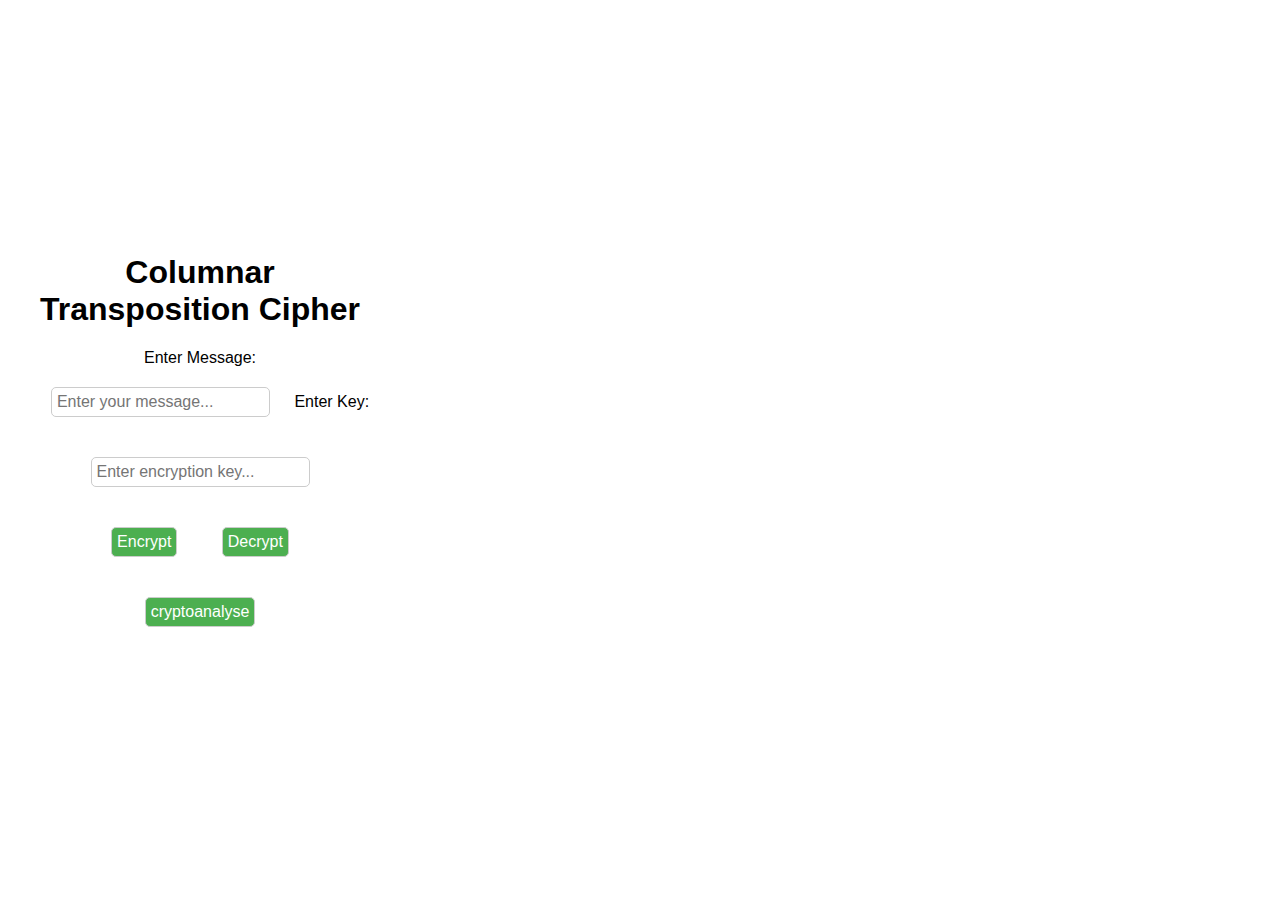
<file: VIGNERE_AND_TRANSPOSITION/index.html>
<!DOCTYPE html>
<html lang="en">

<head>
    <meta charset="UTF-8">
    <meta name="viewport" content="width=device-width, initial-scale=1.0">
    <link rel="stylesheet" href="style.css">
    <title>Columnar Transposition Cipher</title>
</head>

<body>
    <div class="container">
        <h1>Columnar Transposition Cipher</h1>
        <label for="message">Enter Message:</label>
        <input type="text" required id="message" placeholder="Enter your message...">
        <label for="key">Enter Key:</label>
        <input type="text" id="key" required placeholder="Enter encryption key...">
        <button onclick="encrypt()">Encrypt</button>
        <button onclick="decrypt()">Decrypt</button>
        <button onclick="cryptoAnalyse()">cryptoanalyse</button>        
        
        <div id="encryptionSteps"></div>
        <div id="decryptionSteps"></div>
    </div>
    <div id="output"></div>
    <!-- Ajoutez un conteneur pour le tableau de cryptanalyse -->
<div class="analysis-container">
    <div id="cryptoAnalysis"></div>
</div>

    <script src="script.js"></script>
</body>

</html>
</file>
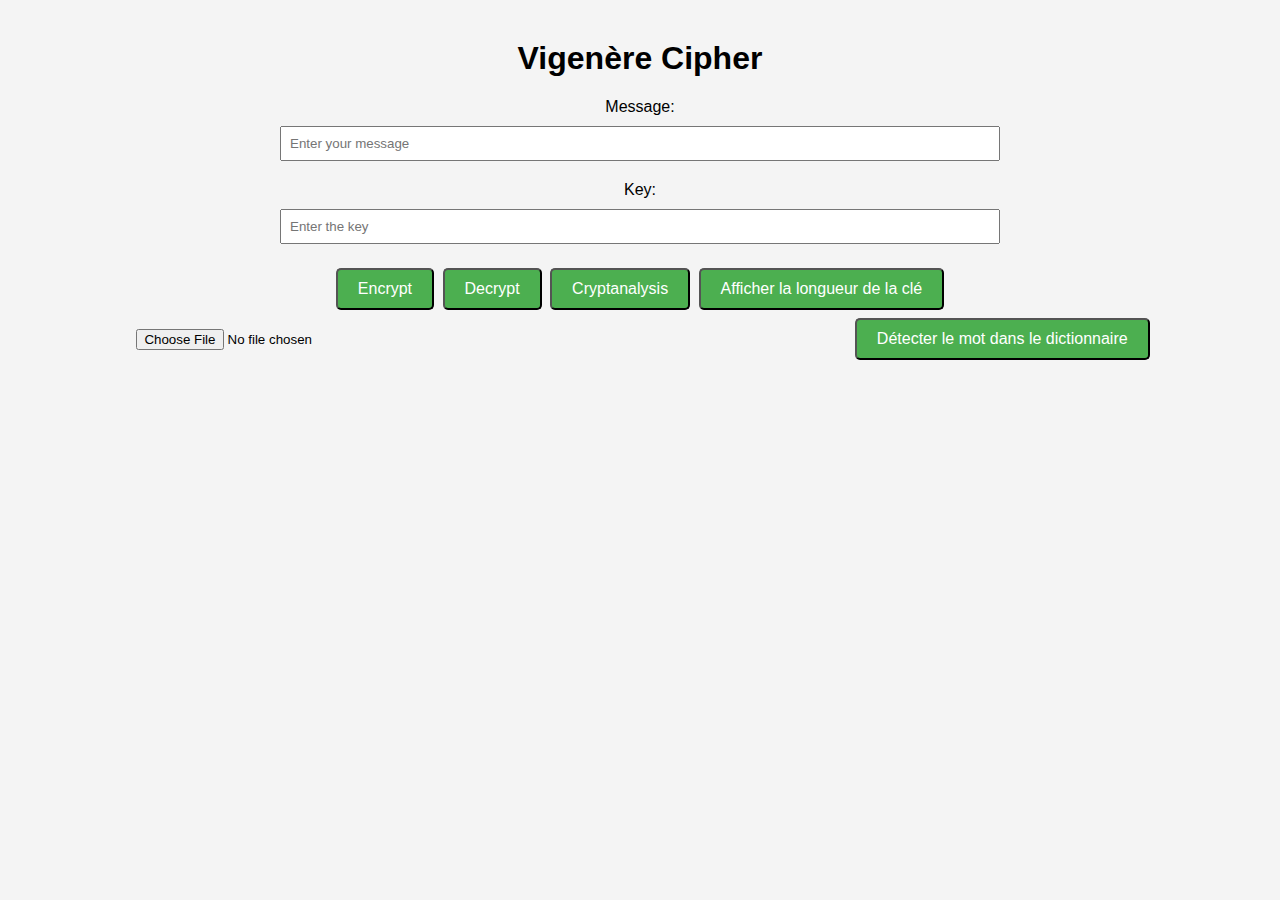
<file: VIGNERE_AND_TRANSPOSITION/vigneure.html>
<!DOCTYPE html>
<html lang="en">
<head>
    <meta charset="UTF-8">
    <meta name="viewport" content="width=device-width, initial-scale=1.0">
    <title>Vigenère Cipher</title>
    <style>
        body {
            font-family: 'Arial', sans-serif;
            text-align: center;
            margin: 40px;
            background-color: #f4f4f4;
        }

        label {
            display: block;
            margin-bottom: 10px;
        }

        input {
            padding: 8px;
            margin-bottom: 20px;
            width: 60%;
            box-sizing: border-box;
        }

        button {
            background-color: #4CAF50;
            color: white;
            padding: 10px 20px;
            text-align: center;
            text-decoration: none;
            display: inline-block;
            font-size: 16px;
            margin: 4px 2px;
            cursor: pointer;
            border-radius: 5px;
            transition: background-color 0.3s;
        }

        button:hover {
            background-color: #45a049;
        }

        table {
            border-collapse: collapse;
            margin-top: 10px;
            margin-bottom: 20px;
            width: 100%;
        }

        table, th, td {
            border: 1px solid black;
            padding: 8px;
        }

        #table {
            display: none;
            margin-top: 20px;
        }

        #result {
            margin-top: 20px;
            font-weight: bold;
        }

        /* Ajout d'une animation de fondu */
        @keyframes fadeIn {
            from { opacity: 0; }
            to { opacity: 1; }
        }

        /* Application de l'animation au résultat de la cryptanalyse */
        #resultat-analyse {
            animation: fadeIn 0.5s ease-out;
        }
    </style>
</head>
<body>
    <h1>Vigenère Cipher</h1>
    <div>
        <label for="message">Message:</label>
        <input type="text" id="message" placeholder="Enter your message">
    </div>
    <div>
        <label for="key">Key:</label>
        <input type="text" id="key" placeholder="Enter the key">
    </div>
    <div>
        <button onclick="chiffrer()">Encrypt</button>
        <button onclick="dechiffrer()">Decrypt</button>
        <button onclick="cryptanalyse()">Cryptanalysis</button>
        <button onclick="trouverLongueurCle()">Afficher la longueur de la clé</button>
        <input type="file" id="fileInput" accept=".txt">
        <button onclick="detecterMotChiffre()">Détecter le mot dans le dictionnaire</button>
    </div>
    <div id="tableauResultats"></div>
    <div id="resultat-analyse"></div>
    <div id="table">
        <h2>Table</h2>
        <div id="result"></div>
        <table id="cryptanalysis-table"></table>
    </div>
    <div id="resultat-chiffre"></div>
    <div id="resultat-dechiffre"></div>
    

    <script> const alphabet = "ABCDEFGHIJKLMNOPQRSTUVWXYZ";

      function chiffrer() {
          const text = document.getElementById('message').value.toUpperCase();
          const key = document.getElementById('key').value.toUpperCase().repeat(text.length);
          let result = '';

          let tableBox = document.getElementById("table");
          let table = document.getElementById("cryptanalysis-table");

          table.innerHTML = '';

          let headerRow = table.insertRow();
          let firstHeaderCell = headerRow.insertCell();
          firstHeaderCell.innerHTML = "encrypt";

          for (let k = 0; k < 26; k++) {
              let headerCell = headerRow.insertCell();
              headerCell.innerHTML = String.fromCharCode(65 + k);
          }

          for (let i = 0; i < 26; i++) {
              let row = table.insertRow();
              let labelCell = row.insertCell();
              labelCell.innerHTML = String.fromCharCode(65 + i);

              for (let j = 0; j < 26; j++) {
                  let cell = row.insertCell();
                  let val = String.fromCharCode(65 + ((i + j) % 26));
                  cell.innerHTML = val;
              }
          }

          for (let i = 0; i < text.length; i++) {
              let x = text.charCodeAt(i) - 65;
              let y = key.charCodeAt(i) - 65;
              if (x >= 0 && x < 26) {
                  result += String.fromCharCode((x + y) % 26 + 65);
              }
              else {
                  result += text.charAt(i);
              }
          }

          document.getElementById('result').innerText = result;
          tableBox.style.display = "block";
      }

      function dechiffrer() {
          const text = document.getElementById('message').value.toUpperCase();
          const key = document.getElementById('key').value.toUpperCase().repeat(text.length);
          let result = '';

          let tableBox = document.getElementById("table");
          let table = document.getElementById("cryptanalysis-table");

          table.innerHTML = '';

          let headerRow = table.insertRow();
          let firstHeaderCell = headerRow.insertCell();
          firstHeaderCell.innerHTML = "decrypt";

          for (let k = 0; k < 26; k++) {
              let headerCell = headerRow.insertCell();
              headerCell.innerHTML = String.fromCharCode(65 + k);
          }

          for (let i = 0; i < 26; i++) {
              let row = table.insertRow();
              let labelCell = row.insertCell();
              labelCell.innerHTML = String.fromCharCode(65 + i);

              for (let j = 0; j < 26; j++) {
                  let cell = row.insertCell();
                  let val = String.fromCharCode(65 + ((j + i) % 26)); // Corrected the order of addition
                  cell.innerHTML = val;
              }
          }

          for (let i = 0; i < text.length; i++) {
              let x = text.charCodeAt(i) - 65;
              let y = key.charCodeAt(i) - 65;
              if (x >= 0 && x < 26) {
                  result += String.fromCharCode(65 + (x - y + 26) % 26);
              }
              else {
                  result += text.charAt(i);
              }
          }

          document.getElementById('result').innerText = result;
          tableBox.style.display = "block";
      }

      function cryptanalyse() {
          const text = document.getElementById('message').value;
          let result = '<table><tr><th>Key\\cryptanalyse Message</th>';
          for (let i = 0; i <= 25; i++) {
              result += '<th>' + String.fromCharCode(i + 65) + '</th>'; // column headers
          }
          result += '</tr>';

          for (let key = 0; key <= 25; key++) {
              let actualKey = String.fromCharCode(key + 65); // Key is mapped to a character. e.g., 0 => 'A', 1 => 'B',..
              result += '<tr><td>' + actualKey + '</td>'; // row header
              for (let i = 0; i < text.length; i++) {
                  let c = text.charCodeAt(i);
                  let keyCode = key % 26;
                  let offset = isUppercase(c) ? 65 : 97;
                  let encrypted = '';

                  if (isUppercase(c) || isLowercase(c)) {
                      encrypted = String.fromCharCode(((c - offset + keyCode) % 26) + offset);
                  } else {
                      encrypted = text.charAt(i);
                  }
                  result += '<td>' + encrypted + '</td>';
              }
              result += '</tr>';
          }
          result += "</table>";
          document.getElementById('result').innerHTML = result;
      }

      function afficherLongueurCle() {
          const cle = document.getElementById('key').value;
          const longueurCle = cle.length;

          const element = document.createElement("div");
          element.innerHTML = "<p>Longueur de la clé : " + longueurCle + "</p>";
          document.getElementById("resultat-analyse").innerHTML = "";
          document.getElementById("resultat-analyse").appendChild(element);
      }

      function detecterMotChiffre() {
          const motChiffre = document.getElementById('message').value.toUpperCase();
          const fileInput = document.getElementById('fileInput');

          const file = fileInput.files[0];
          if (!file) {
              alert("Veuillez sélectionner un fichier de dictionnaire.");
              return;
          }

          const reader = new FileReader();

          reader.onload = function (e) {
              const dictionnaireContenu = e.target.result;
              const dictionnaireMots = dictionnaireContenu.split('\n').map(mot => mot.trim());

              let motTrouve = false;

              for (let i = 0; i < dictionnaireMots.length; i++) {
                  if (motChiffre.includes(dictionnaireMots[i])) {
                      motTrouve = true;
                      break;
                  }
              }

              if (motTrouve) {
                  alert("Le mot chiffré existe dans le dictionnaire !");
              } else {
                  alert("Le mot chiffré n'existe pas dans le dictionnaire.");
              }
          };

          reader.readAsText(file);
      }

      function isUppercase(c) {
          return 65 <= c && c <= 90;
      }

      function isLowercase(c) {
          return 97 <= c && c <= 122;
      }
      // Récupération du texte chiffré à partir de l'élément HTML avec l'id 'texteChiffre'
      function trouverLongueurCle() {
    const texteChiffre = document.getElementById('message').value.toUpperCase();
    var sequencesRepetees = {};

    // Analyse des répétitions de séquences de 2 à 8 caractères
    for (var longueurSequence = 2; longueurSequence <= 8; longueurSequence++) {
        for (var i = 0; i < texteChiffre.length - longueurSequence + 1; i++) {
            var sequence = texteChiffre.substring(i, i + longueurSequence);
            var position = texteChiffre.indexOf(sequence, i + 1);
            while (position !== -1) {
                var espace = position - i;
                var sequenceRepetee = texteChiffre.substring(i, i + longueurSequence);
                if (sequencesRepetees[sequenceRepetee]) {
                    sequencesRepetees[sequenceRepetee].push(espace);
                } else {
                    sequencesRepetees[sequenceRepetee] = [espace];
                }
                position = texteChiffre.indexOf(sequence, position + 1);
            }
        }
    }

    // Générer le tableau HTML
    var tableauHtml = '<table><tr><th>Séquence</th><th>Espace</th><th>Facteurs premiers</th></tr>';

    for (var sequence in sequencesRepetees) {
        var espaces = sequencesRepetees[sequence];
        for (var i = 0; i < espaces.length; i++) {
            var espace = espaces[i];
            var longueurSequence = sequence.length;
            var facteurPremier = longueurSequence + '-' + (longueurSequence - 1);
            tableauHtml += '<tr><td>' + sequence + '</td><td>' + espace + '</td><td>' + facteurPremier + '</td></tr>';
        }
    }

    tableauHtml += '</table>';

    // Affichage du tableau sur la page dans un élément avec l'id 'tableauResultats'
    var tableauResultats = document.getElementById('tableauResultats');
    tableauResultats.innerHTML = tableauHtml;

    afficherLongueurCle();
}



    </script>
</body>
</html>
</file>
<file: VIGNERE_AND_TRANSPOSITION/style.css>
body {
    font-family: Arial, sans-serif;
    display: flex;
    justify-content: center;
    align-items: center;
    min-height: 100vh; /* Set minimum height to cover the entire viewport */
    margin: 0;
}

.container {
    text-align: center;
    max-width: 400px; /* Set maximum width for the container */
    width: 100%; /* Ensure the container takes up the available width */
    padding: 20px; /* Add padding inside the container */
    box-sizing: border-box; /* Include padding and border in element's total width and height */
}

input, button {
    margin: 20px;
    padding: 5px;
    font-size: 16px; /* Taille de la police */
    border: 1px solid #ccc; /* Bordure de l'élément */
    border-radius: 5px; /* Coins arrondis */
}

button {
    cursor: pointer;
    background-color: #4CAF50; /* Couleur de fond pour les boutons */
    color: white; /* Couleur du texte des boutons */
}

.green {
    background-color: #0be113; /* Couleur de fond verte pour les lignes identiques */
}


#output {
    display: flex;
    position: relative;
    margin-top: 20px;
    font-weight: bold;
}

#encryptionSteps {
    margin-top: 20px;
}
.analysis-container {
    display: flex;
    justify-content: flex-start;
    align-items: flex-start;
    margin-top: 20px; /* Ajouter une marge en haut de l'ensemble du conteneur */
    overflow-x: auto; /* Ajouter un défilement horizontal si le contenu est trop large */
}

#cryptoAnalysis {
    flex: 1;
    margin-right: 20px;
}

#output {
    flex: 1;
}

table {
    width: 100%;
    border-collapse: collapse;
    margin-bottom: 20px;
    margin-top: 20px; /* Ajouter une marge en haut du tableau */
}

table, th, td {
    border: 1px solid #000;
}

th, td {
    padding: 10px;
    text-align: center;
}
.green {
    background-color: #14e61b; /* Couleur de fond verte pour les lignes identiques */
}
</file>
